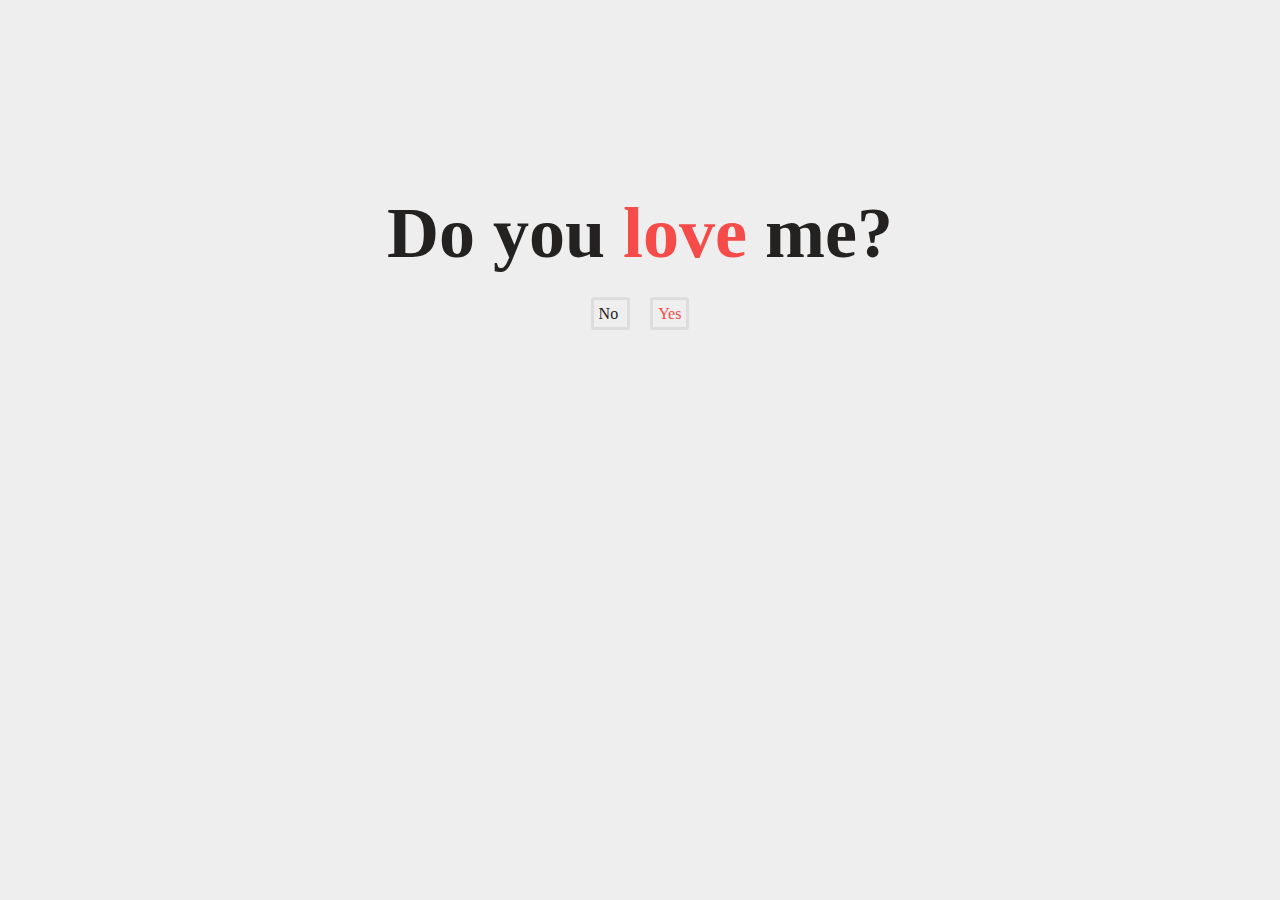
<file: index.html>
<!DOCTYPE html>
<html>
<head>
    <meta charset="utf-8">
    <meta http-equiv="X-UA-Compatible" content="IE=edge">
    <title>Gray's Website</title>
    <link rel="stylesheet" href="style.css">
    
    
</head>

<body>
<div class="container">

    <div class="love">
        <h2> Do you <span>love</span> me?</h2>

        <a id ="no" href="no.html">No </a>
        <a id = "yes" href= "yes.html"> Yes</a>

    </div>


</div>


</body>
















</html>
</file>
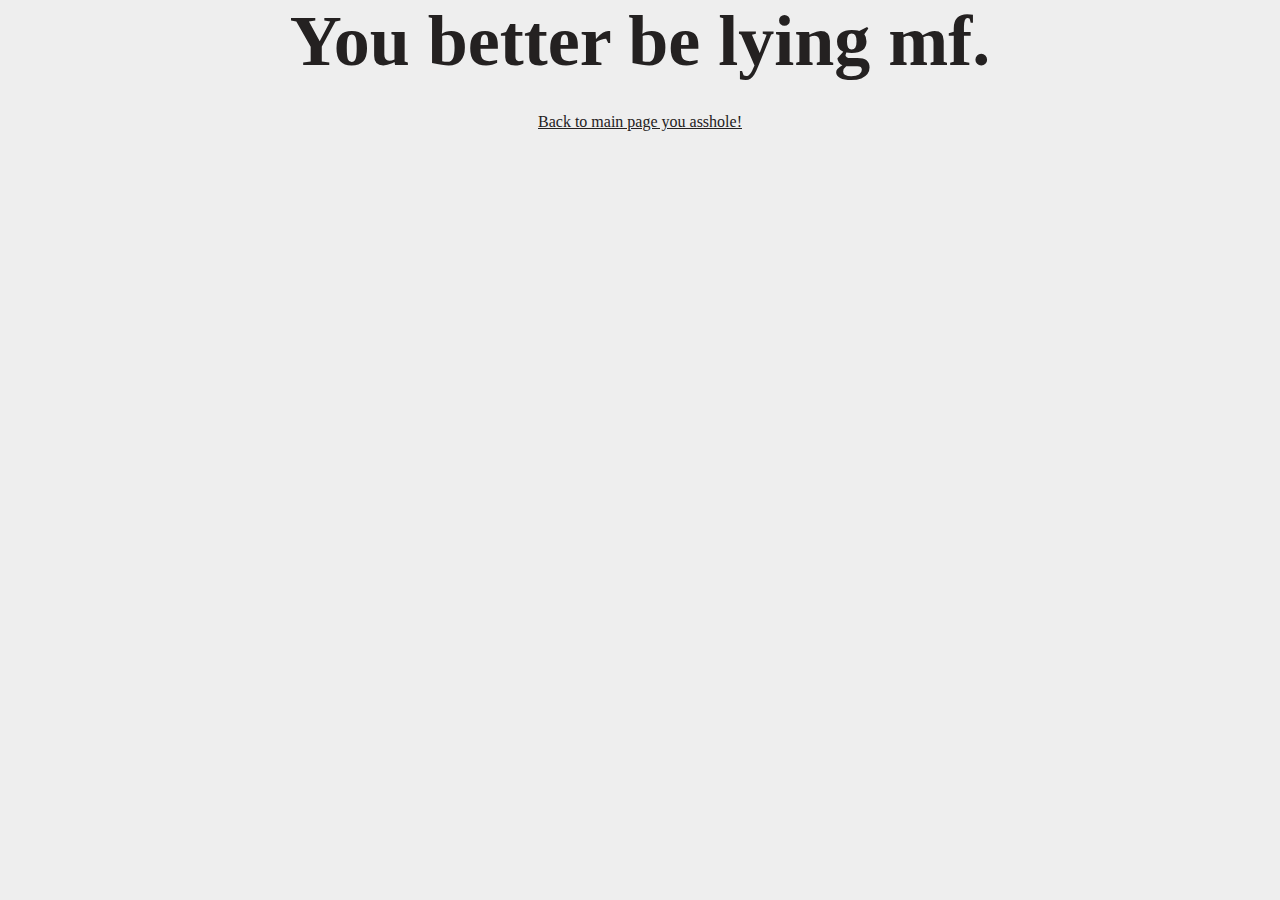
<file: no.html>
<!DOCTYPE html>

<html>
    <head>
        <meta charset="utf-8">
        <meta http-equiv="X-UA-Compatible" content="IE=edge">
        <title>My love</title>
        <link rel="stylesheet" href="style.css">
    </head>
    <body>
        <div class="container">
            <div class="yes">
                <h2>
                    You better be lying mf.
                </h2>
                <a id="no-backtomainpage" href="index.html"> Back to main page you asshole!</a>
            </div>
        </div>
        
       
    </body>
</html>
</file>
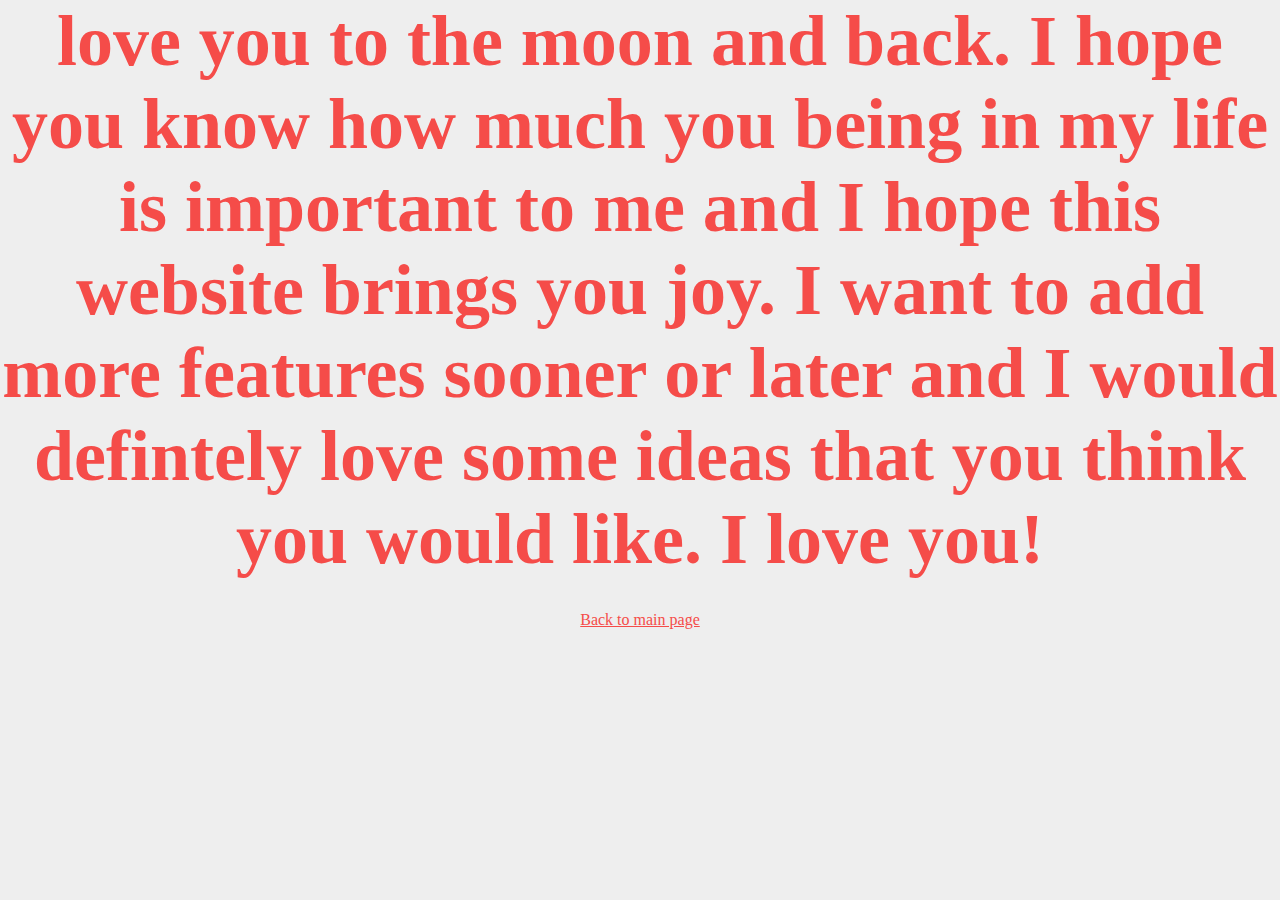
<file: yes.html>
<!DOCTYPE html>

<html>
    <head>
        <meta charset="utf-8">
        <meta http-equiv="X-UA-Compatible" content="IE=edge">
        <title>My love</title>
        <link rel="stylesheet" href="style.css">
    </head>
    <body>
        <div class="container">
            <div class="yes">
                <h2>
                    <span> love you to the moon and back. I hope you know how much you being in my life is 
                    important to me and I hope this website brings you joy. I want to add more features sooner or later 
                    and I would defintely love some ideas that you think you would like. I love you!</span>
                </h2>
                <a id = "yes-backtomainpage" href="index.html"> Back to main page</a>
            </div>
        </div>
        
       
    </body>
</html>
</file>
<file: style.css>
*{padding: 0; margin: 0;}

.container{
    height: 100vh;
    width: 100vw;
    color: #242121;
    background: #eee;
    text-align: center;
}

.love{
    padding-top: 15%;
    
}
h2{
    font-size: 72px; margin-bottom: 30px;
}
.love span{color: #f54c49;}
.yes span{color:#f54c49;}
.love a{text-decoration: none;
        background: #eee;
        padding: 5px;
        margin: 5px 10px;
        border: 3px solid #ddd;
        border-radius: 3px;
        

}
#no{color: #242121;
    padding: 5px;        
}
#yes{color: #f54c49;
    padding: 5px;
}
#no-backtomainpage{
    color: #242121;
    padding: 5px; 

}
#yes-backtomainpage{
    color: #f54c49;
    padding: 5px;
}
</file>
